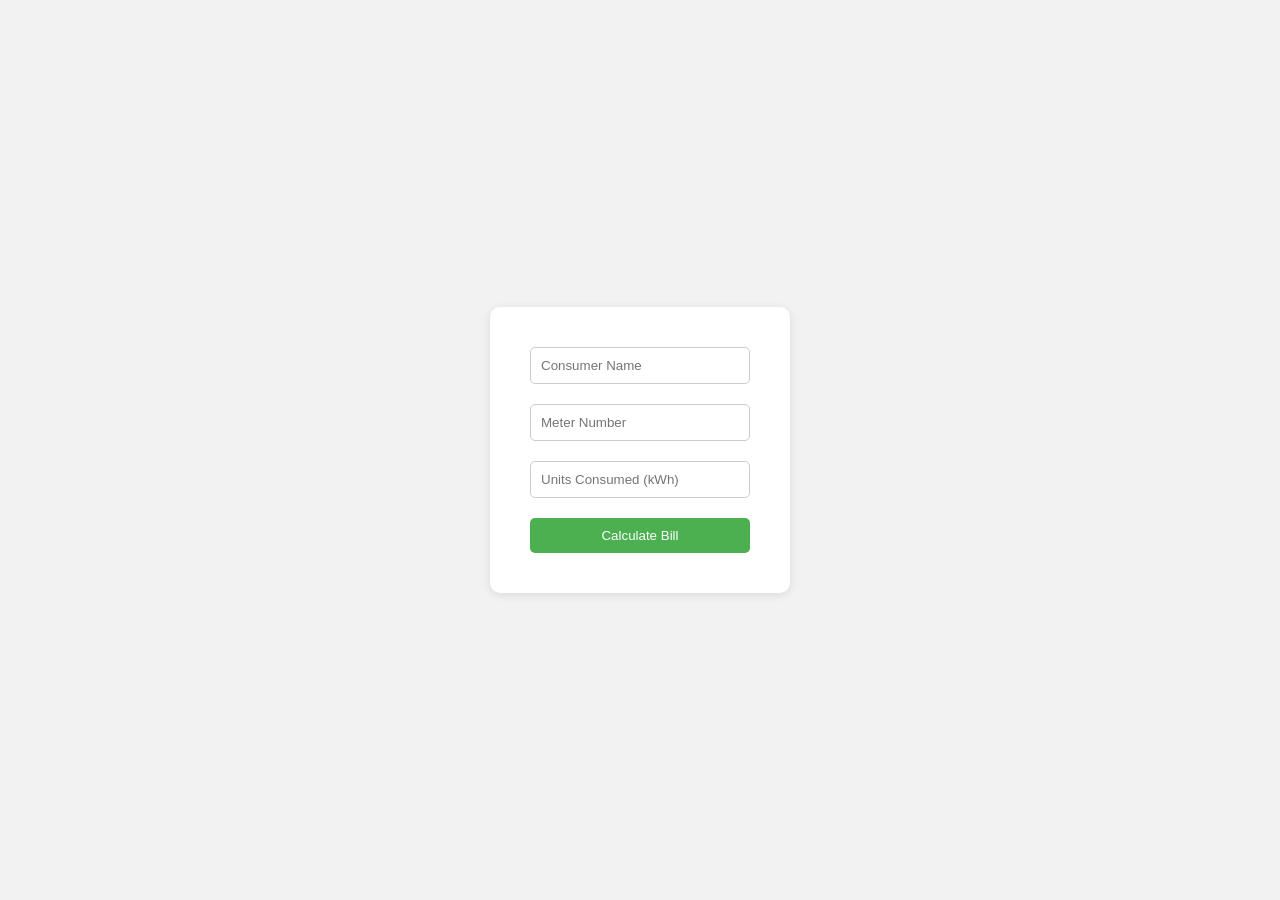
<file: ElectricityBillCalculator copy/index.html>
<!doctype html>
<html lang="en">
	<head>
		<meta charset="UTF-8" />
		<meta name="viewport" content="width=device-width, initial-scale=1.0" />
		<link rel="stylesheet" href="./style.css" />
		<title>Document</title>
	</head>
	<body>
		<form id="billForm">
			<input type="text" id="consumerName" placeholder="Consumer Name" />
			<input type="text" id="meterNumber" placeholder="Meter Number" />
			<input type="text" id="units" placeholder="Units Consumed (kWh)" />
			<button type="submit">Calculate Bill</button>
		</form>

		<div class="display">
			<div id="displayResult"></div>
		</div>

		<script src="script.js"></script>
  </body>
</html>
</file>
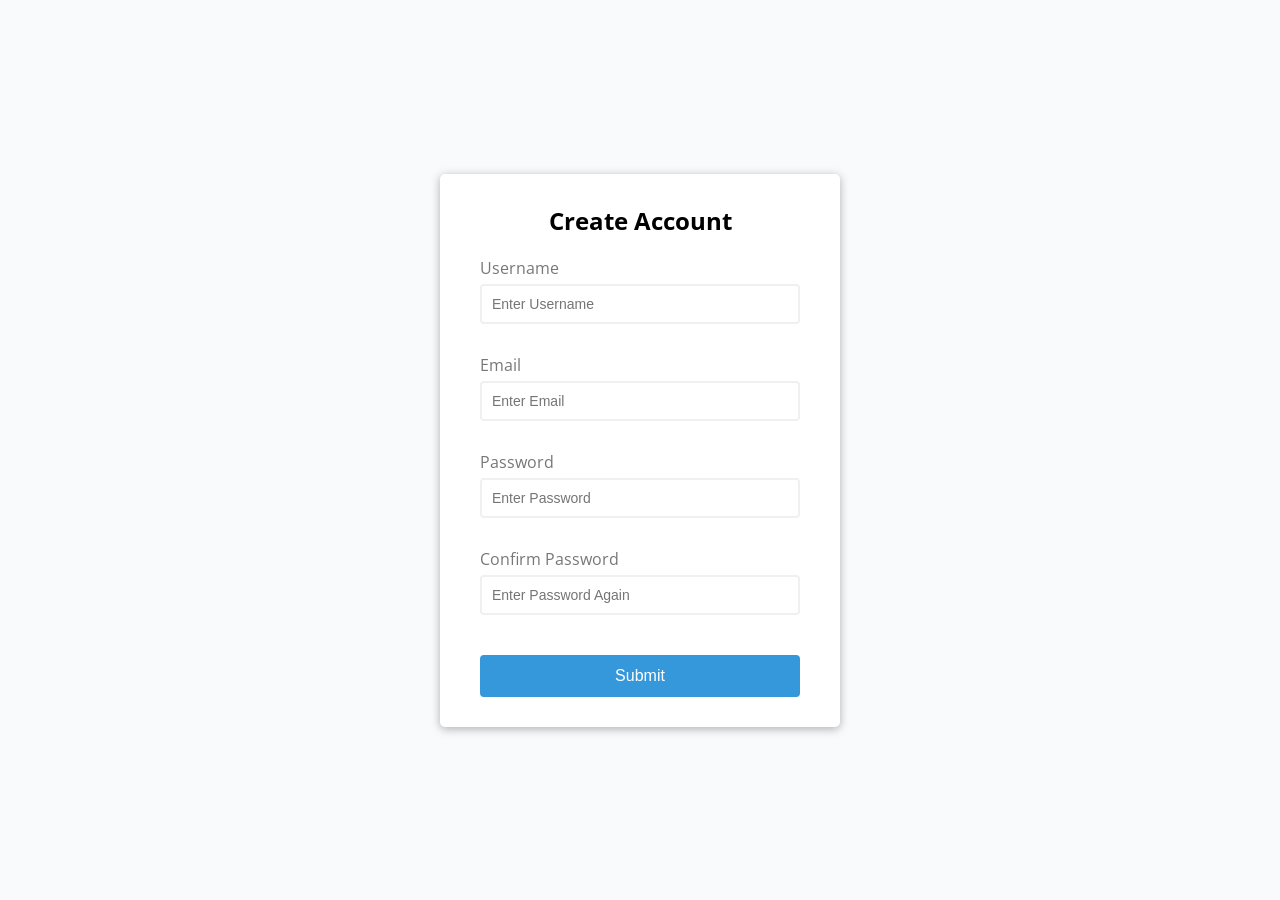
<file: login Validation/index.html>
<!DOCTYPE html>
<html lang="en">
  <head>
    <meta charset="UTF-8" />
    <meta name="viewport" content="width=device-width, initial-scale=1.0" />
    <title>Form Validator</title>
    <link rel="stylesheet" href="style.css" />
  </head>
  <body>
    <div class="container">
      <form class="form" id="form">
        <h2>Create Account</h2>
        <div class="form-control">
          <label for="username">Username</label>
          <input type="text" id="username" placeholder="Enter Username" />
          <small>Error Message</small>
        </div>
        <div class="form-control">
          <label for="email">Email</label>
          <input type="text" id="email" placeholder="Enter Email" />
          <small>Error Message</small>
        </div>
        <div class="form-control">
          <label for="password">Password </label>
          <input type="password" id="password" placeholder="Enter Password" />
          <small>Error Message</small>
        </div>
        <div class="form-control">
          <label for="password2">Confirm Password</label>
          <input
            type="password"
            id="password2"
            placeholder="Enter Password Again"
          />
          <small>Error Message</small>
        </div>
        <button>Submit</button>
      </form>
    </div>

    <script src="script.js"></script>
  </body>
</html>
</file>
<file: ElectricityBillCalculator copy/style.css>
*{
  margin: 0;
  padding: 0;
  box-sizing: border-box;
}
body{
  font-family: sans-serif;
  background: #f2f2f2;
  display: flex;
  justify-content: center;
  align-items: center;
  height: 100vh;
}
#billForm{
  background: #fff;
  padding: 40px;
  border-radius: 10px;
  box-shadow: 0 2px 10px rgba(0,0,0,0.1);
  width: 400px;
  width: 300px
}
input[type="text"], input[type="number"]{
  width: 100%;
  padding: 10px;
  margin-bottom: 20px;
  border: 1px solid #ccc;
  border-radius: 5px;
}
button[type="submit"]{
  width: 100%;
  padding: 10px;
  background: #4CAF50;
  color: #fff;
  border: none;
  border-radius: 5px;
  cursor: pointer;
}
.display{
  width: 300px;
  height: 250px;
  display: flex;
  justify-content: space-between;
  margin-bottom: 20px;
  display: none;
  background: #f9f9f9;
  padding: 20px;
  border-radius: 5px;
}
.display h2{
  font-size: 20px;
  color: #333;
  margin-bottom: 10px;
}
.display ul{
  list-style: none;
}
.display ul li{
  margin-bottom: 10px;
  color: #555;
}
.display.show{
  display: flex;
}
</file>
<file: login Validation/style.css>
@import url('https://fonts.googleapis.com/css?family=Open+Sans&display=swap');

:root {
  --success-color: #2ecc72;
  --error-color: #e74c3c;
}

* {
  box-sizing: border-box;
}

body {
  background-color: #f9fafb;
  font-family: 'Open Sans', 'Sans-serif';
  display: flex;
  align-items: center;
  justify-content: center;
  min-height: 100vh;
  margin: 0;
}

.container {
  background-color: #fff;
  border-radius: 5px;
  box-shadow: 0 2px 10px rgb(0, 0, 0, 0.3);
  width: 400px;
}

.form {
  padding: 30px 40px;
}

h2 {
  text-align: center;
  margin: 0 0 20px;
}

.form-control {
  margin-bottom: 10px;
  padding-bottom: 20px;
  position: relative;
}

.form-control label {
  color: #777;
  display: block;
  margin-bottom: 5px;
}

.form-control input {
  border: 2px solid #f0f0f0;
  border-radius: 4px;
  display: block;
  width: 100%;
  padding: 10px;
  font-size: 14px;
}

.form-control input:focus {
  outline: 0;
  border-color: #777;
}

.form-control.success input {
  border-color: var(--success-color);
}

.form-control.error input {
  border-color: var(--error-color);
}

.form-control small {
  color: var(--error-color);
  position: absolute;
  bottom: 0;
  left: 0;
  visibility: hidden;
}

.form-control.error small {
  visibility: visible;
}

.form button {
  cursor: pointer;
  background-color: #3498db;
  border: 2px solid #3498db;
  border-radius: 4px;
  color: white;
  display: block;
  font-size: 16px;
  padding: 10px;
  margin-top: 20px;
  width: 100%;
}
</file>
